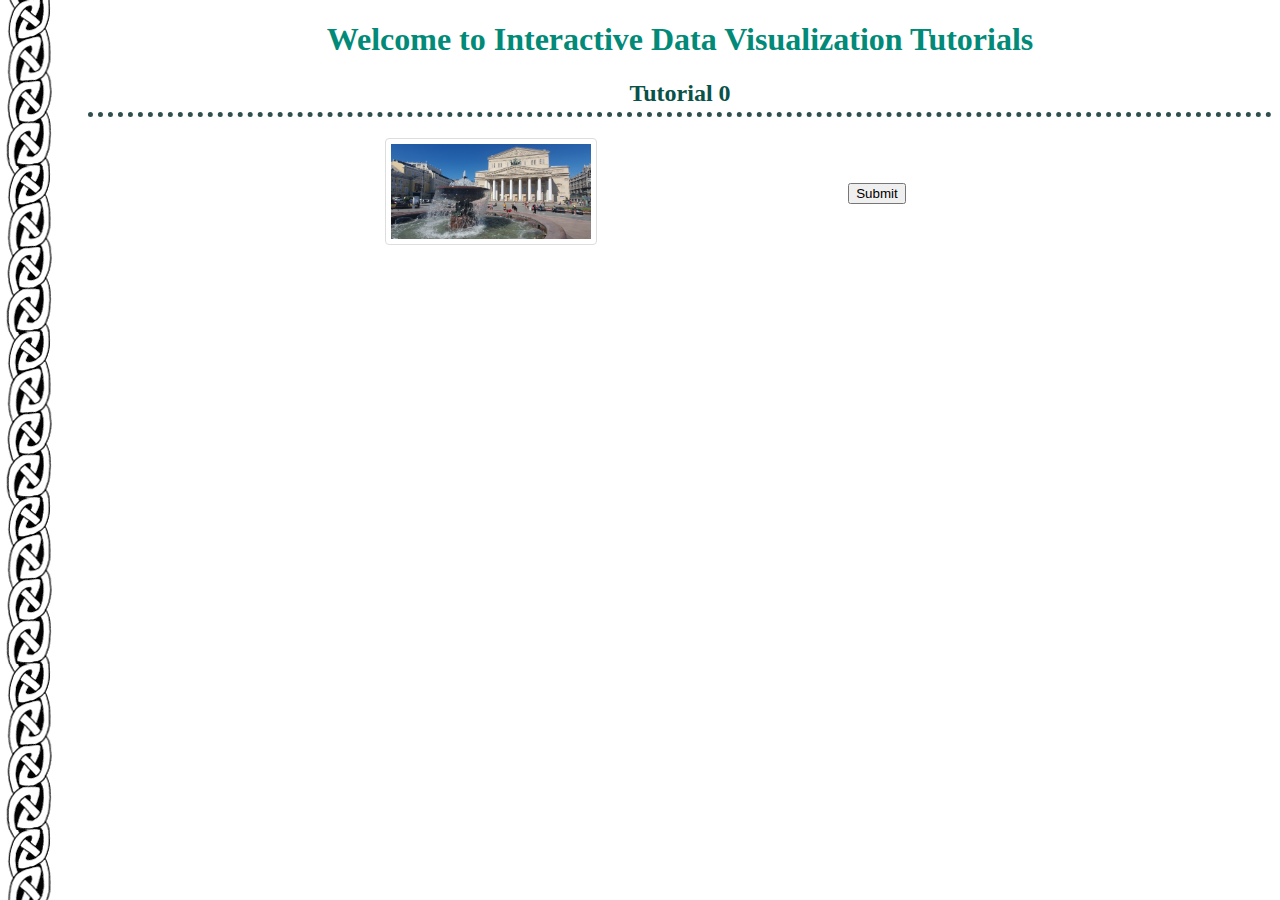
<file: tutorial0_serve/index.html>
<!DOCTYPE html>
  <head>
    <meta charset="utf-8">
    <meta name="description" content="The introductory tutorial">
    <meta name="keywords" content="HTML, CSS, JavaScript, VS Code">
    <meta name="author" content="Alexander Avdeev">
    <meta name="viewport" content="width=device-width, initial-scale=1">
    <title>Interactive Data Visualization Tutorial</title>
    <link rel="stylesheet" href="style.css">
    <script src="main.js"></script>
  </head>
  <body>
  <h1 id="header">Welcome to Interactive Data Visualization Tutorials</h1>
  <h2 id="subtitle">Tutorial 0</h2>
  <table>
      <tr>
        <td><a href="images/20200818_131346.jpg" target="_blank">
        <img src="images/20200818_131346.jpg" alt="Bolshoi Theatre"></a></td>
        <td>
          <div>
            <button type="button" id="jstrigger" onclick="awesomeClick();">Submit</button>
          </div>
        </td>
      </tr>
  </table>
  </body>
</html>
</file>
<file: tutorial0_serve/style.css>
body {
    padding-left: 80px;
    background: 
     url(images/bg01.png) repeat-y;
}
#header {
    text-align: center;
    color: #008a77;
    font-family: Georgia, 'Times New Roman', Times, serif;
}
#subtitle {
    text-align: center;
    color:  #095248;
    font-family: Georgia, 'Times New Roman', Times, serif;
    padding-bottom: 5px;
    border-bottom: 5px solid darkslategrey;
    border-bottom-style: dotted;
}
img {
    border: 1px solid #ddd;
    border-radius: 4px;
    padding: 5px;
    width: 200px;
}
img:hover {
    box-shadow: 0 0 2px 1px rgba(0, 140, 186, 0.5);
}
p {
    text-align: center;
    font-family: Georgia, 'Times New Roman', Times, serif;
    font-size: 16px;
}
table{
    width: 50%;
    border-collapse:collapse;
    margin-left:auto; 
    margin-right:auto;
    text-align: left;
    border: 0px;
}
</file>
